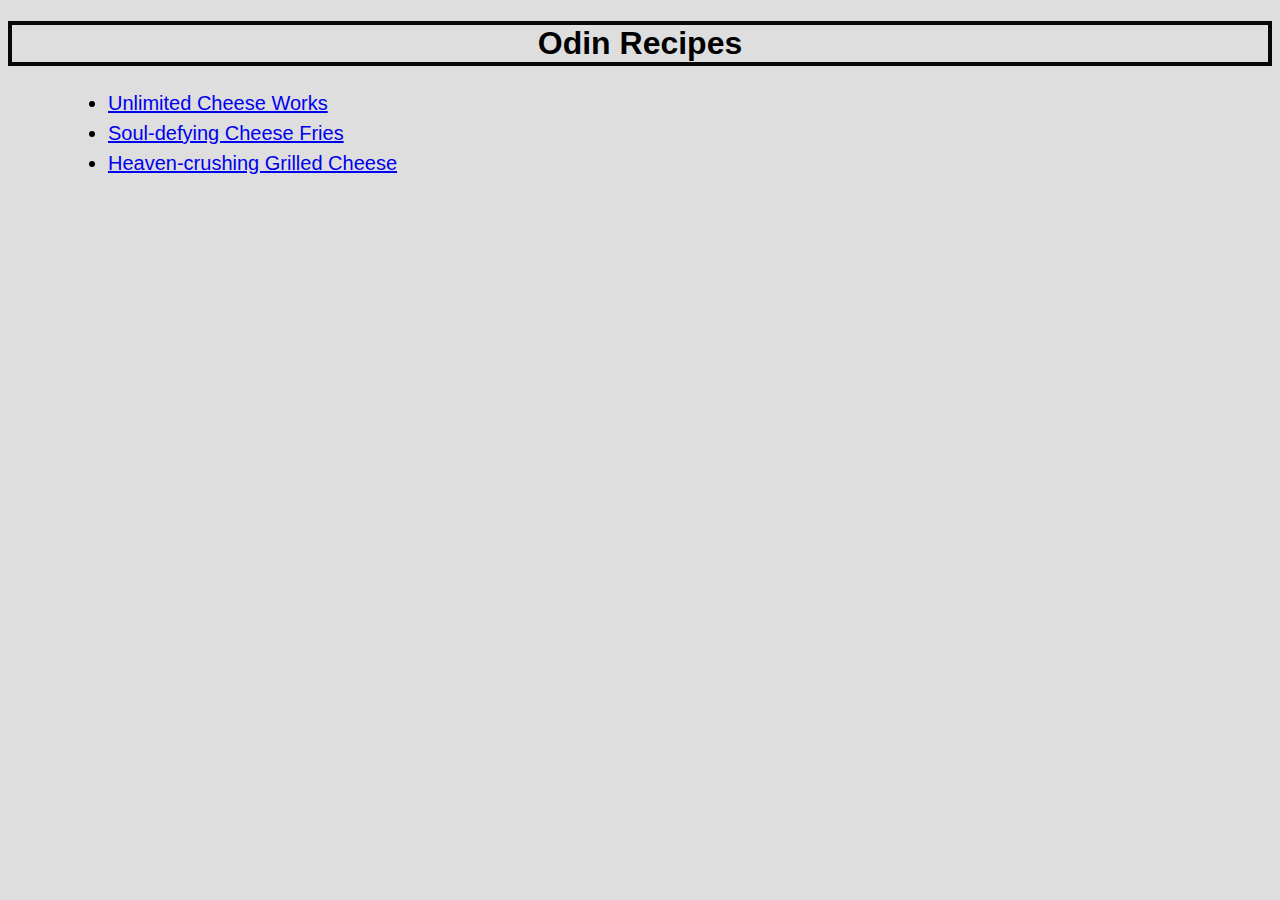
<file: index.html>
<!DOCTYPE html>
<html lang="en">
<head>
    <meta charset="UTF-8">
    <meta http-equiv="X-UA-Compatible" content="IE=edge">
    <meta name="viewport" content="width=device-width, initial-scale=1.0">
    <title>Roy's Recipes</title>
    <link rel='stylesheet' href='styles.css'>
    
</head>
<body>
    <h1>Odin Recipes</h1>
    <ul>
        <li><a href='recipes/macncheese.html'>Unlimited Cheese Works</a></li>
        <li><a href="recipes/cheesefries.html">Soul-defying Cheese Fries</a></li>
        <li><a href="recipes/grilledcheese.html">Heaven-crushing Grilled Cheese</a></li>
      </ul>
</body>
</html>
</file>
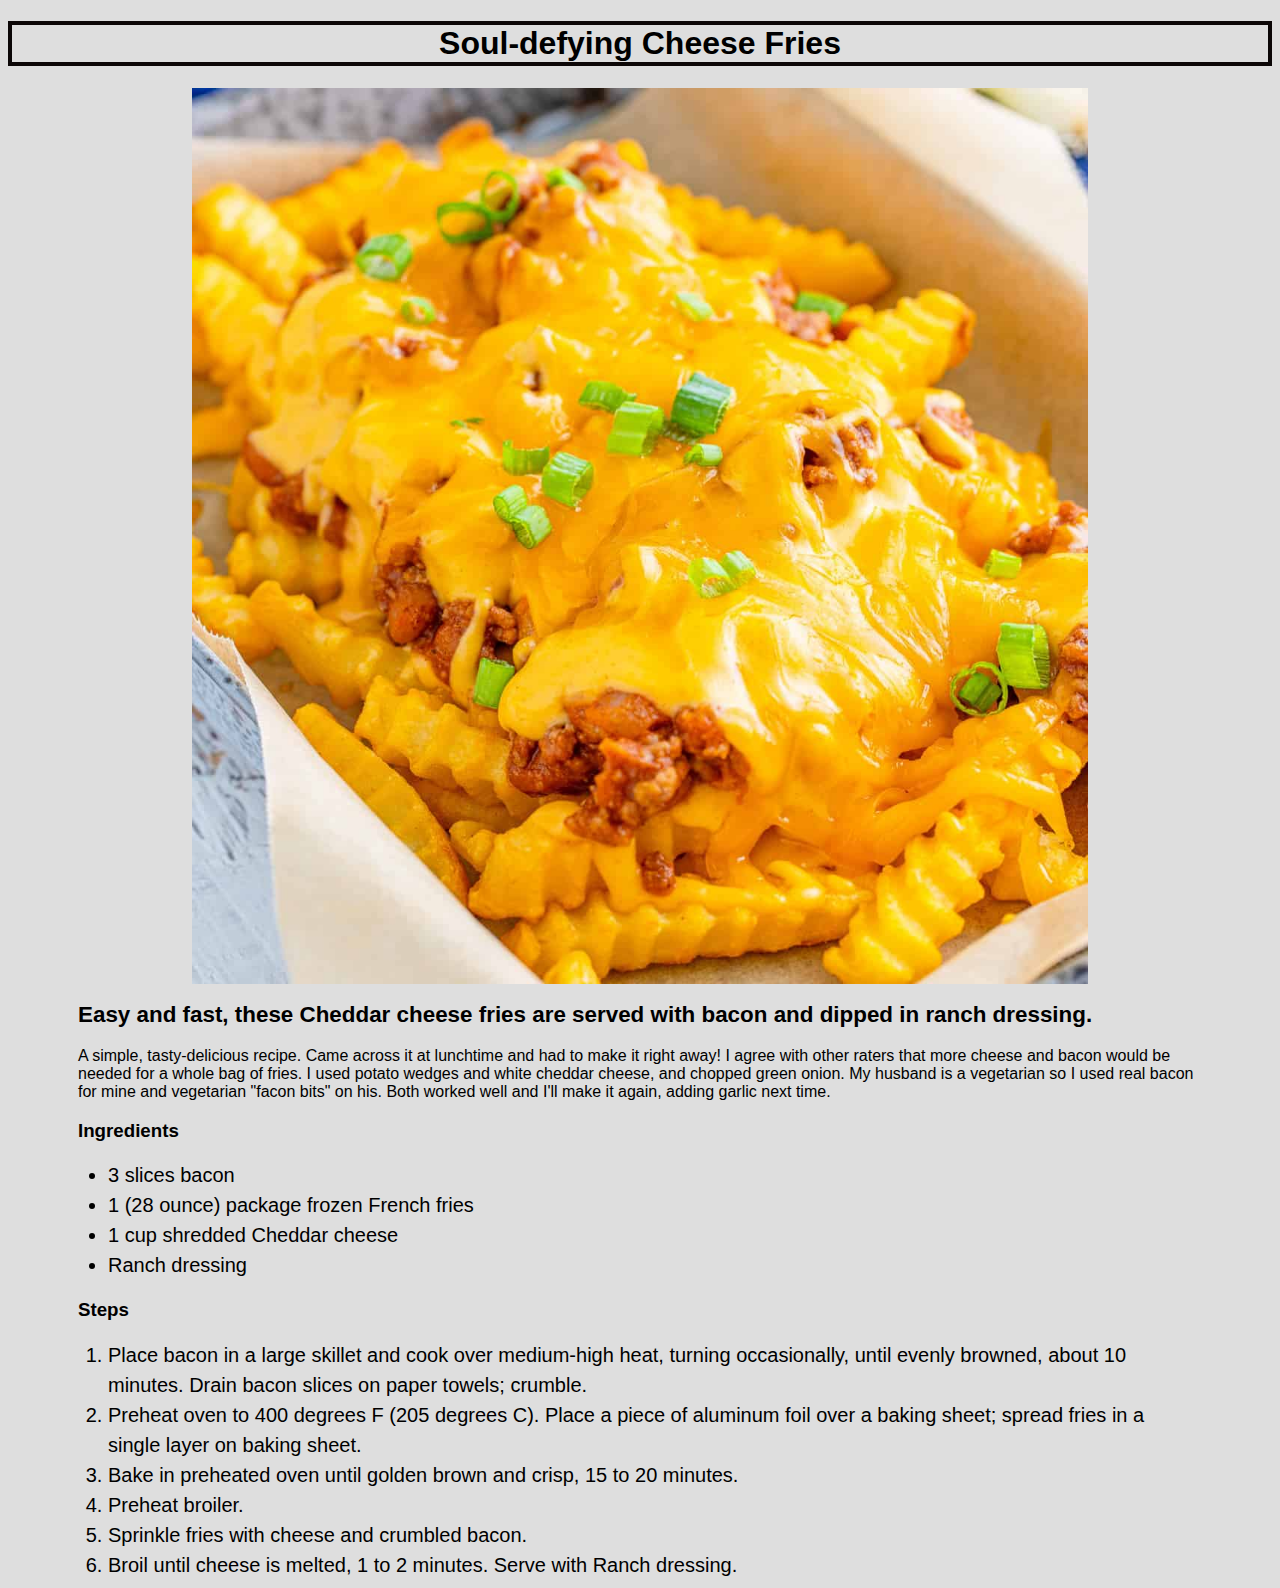
<file: recipes/cheesefries.html>
<!DOCTYPE html>
<html lang="en">
<head>
    <meta charset="UTF-8">
    <meta http-equiv="X-UA-Compatible" content="IE=edge">
    <meta name="viewport" content="width=device-width, initial-scale=1.0">
    <link rel="stylesheet" href="../styles.css">
    <title>Soul-defying Cheese Fries</title>
</head>
<body>
    <h1>Soul-defying Cheese Fries</h1>
    <img src='../images/cheesefries.jpg' alt="Cheese Fries" width='500'>
    <h2>Easy and fast, these Cheddar cheese fries are served with bacon and dipped in ranch dressing.</h2>
    <p>A simple, tasty-delicious recipe. Came across it at lunchtime and had to make it right away! I agree with other raters that more cheese and bacon would be needed for a whole bag of fries. I used potato wedges and white cheddar cheese, and chopped green onion. My husband is a vegetarian so I used real bacon for mine and vegetarian "facon bits" on his. Both worked well and I'll make it again, adding garlic next time.</p>
    <h3>Ingredients</h3>
    <ul>
        <li>3 slices bacon</li>
        <li>1 (28 ounce) package frozen French fries</li>
        <li>1 cup shredded Cheddar cheese</li>
        <li>Ranch dressing</li>
    </ul>

    <h3>Steps</h3>
    <ol>
        <li>Place bacon in a large skillet and cook over medium-high heat, turning occasionally, until evenly browned, about 10 minutes. Drain bacon slices on paper towels; crumble.</li>
        <li>Preheat oven to 400 degrees F (205 degrees C). Place a piece of aluminum foil over a baking sheet; spread fries in a single layer on baking sheet.</li>
        <li>Bake in preheated oven until golden brown and crisp, 15 to 20 minutes.</li>
        <li>Preheat broiler.</li>
        <li>Sprinkle fries with cheese and crumbled bacon.</li>
        <li>Broil until cheese is melted, 1 to 2 minutes. Serve with Ranch dressing.</li>
    </ol>
</body>
</html>
</file>
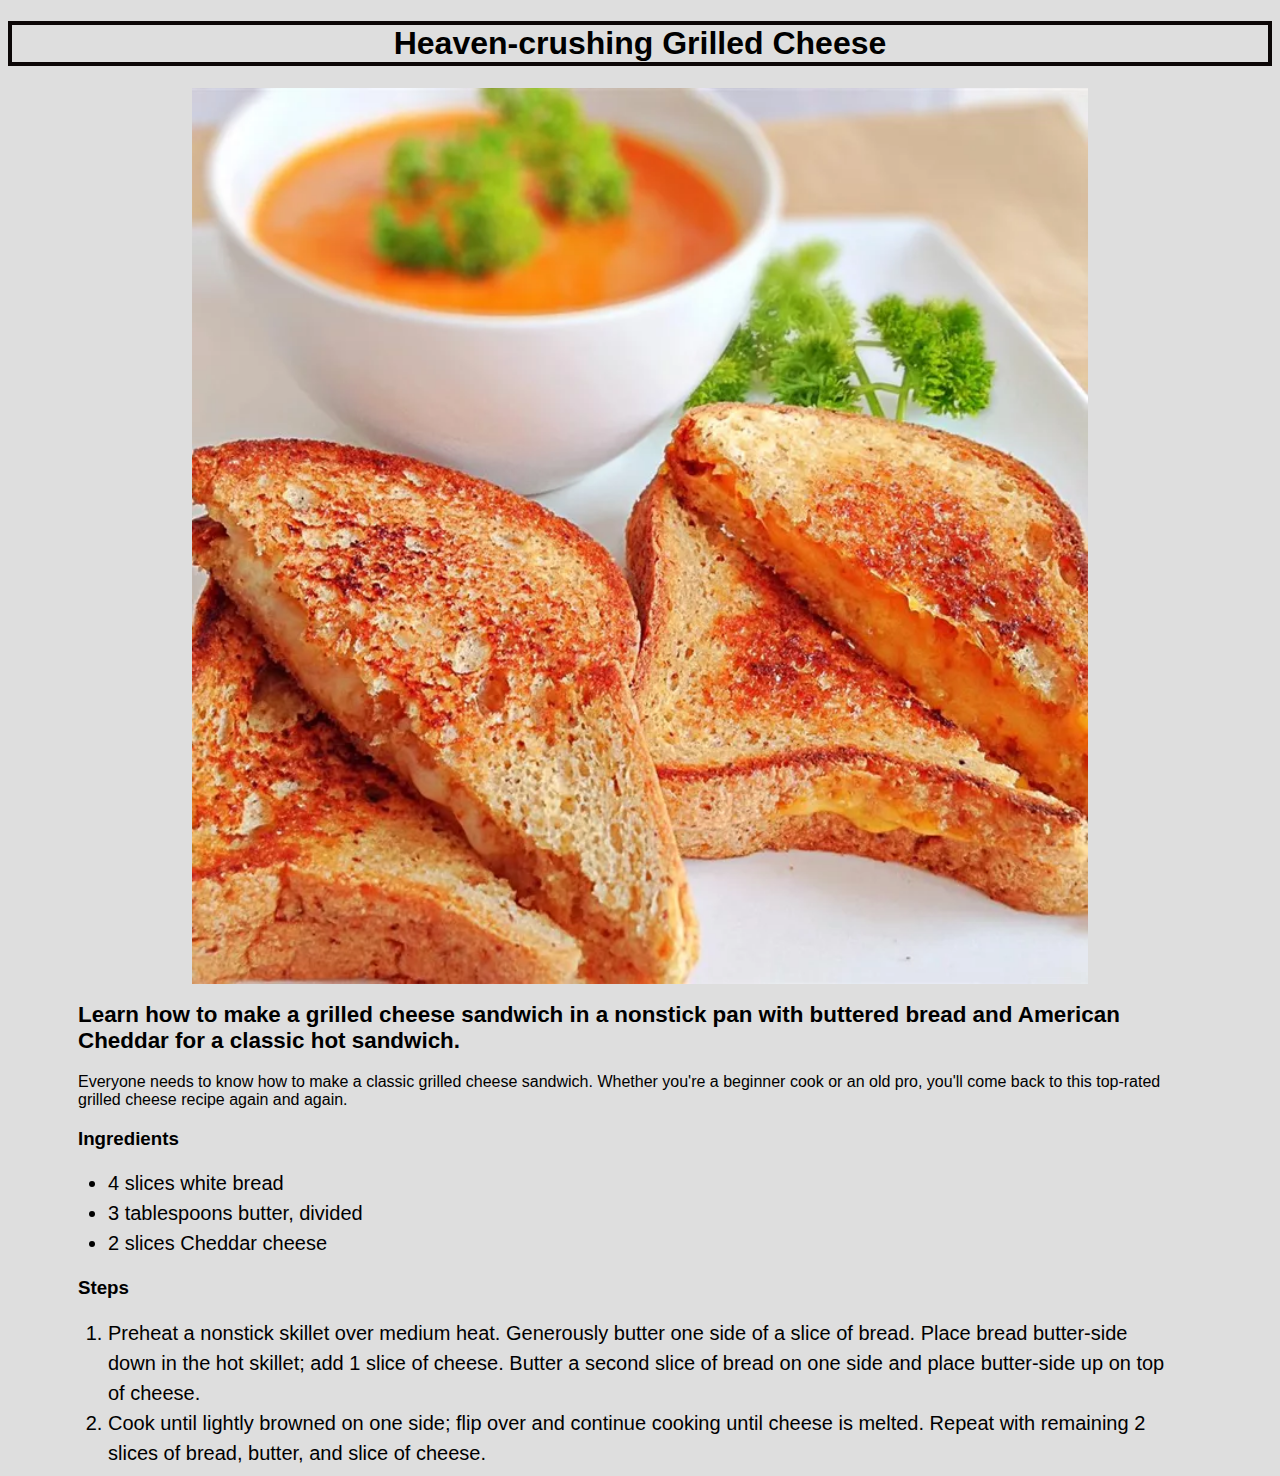
<file: recipes/grilledcheese.html>
<!DOCTYPE html>
<html lang="en">
<head>
    <meta charset="UTF-8">
    <meta http-equiv="X-UA-Compatible" content="IE=edge">
    <meta name="viewport" content="width=device-width, initial-scale=1.0">
    <link rel="stylesheet" href="../styles.css">
    <title>Heaven-crushing Grilled Cheese</title>
</head>
<body>
    <h1>Heaven-crushing Grilled Cheese</h1>
    <img src='../images/grilledcheese.jpg' alt='Grilled Cheese Sandwich' width='500'>
    <h2>Learn how to make a grilled cheese sandwich in a nonstick pan with buttered bread and American Cheddar for a classic hot sandwich.</h2>
    <p>Everyone needs to know how to make a classic grilled cheese sandwich. Whether you're a beginner cook or an old pro, you'll come back to this top-rated grilled cheese recipe again and again.</p>
    <h3>Ingredients</h3>
    <ul>
        <li>4 slices white bread</li>
        <li>3 tablespoons butter, divided</li>
        <li>2 slices Cheddar cheese</li>
    </ul>

    <h3>Steps</h3>
    <ol>
        <li>Preheat a nonstick skillet over medium heat. Generously butter one side of a slice of bread. Place bread butter-side down in the hot skillet; add 1 slice of cheese. Butter a second slice of bread on one side and place butter-side up on top of cheese.</li>
        <li>Cook until lightly browned on one side; flip over and continue cooking until cheese is melted. Repeat with remaining 2 slices of bread, butter, and slice of cheese.</li>
    </ol>
</body>
</html>
</file>
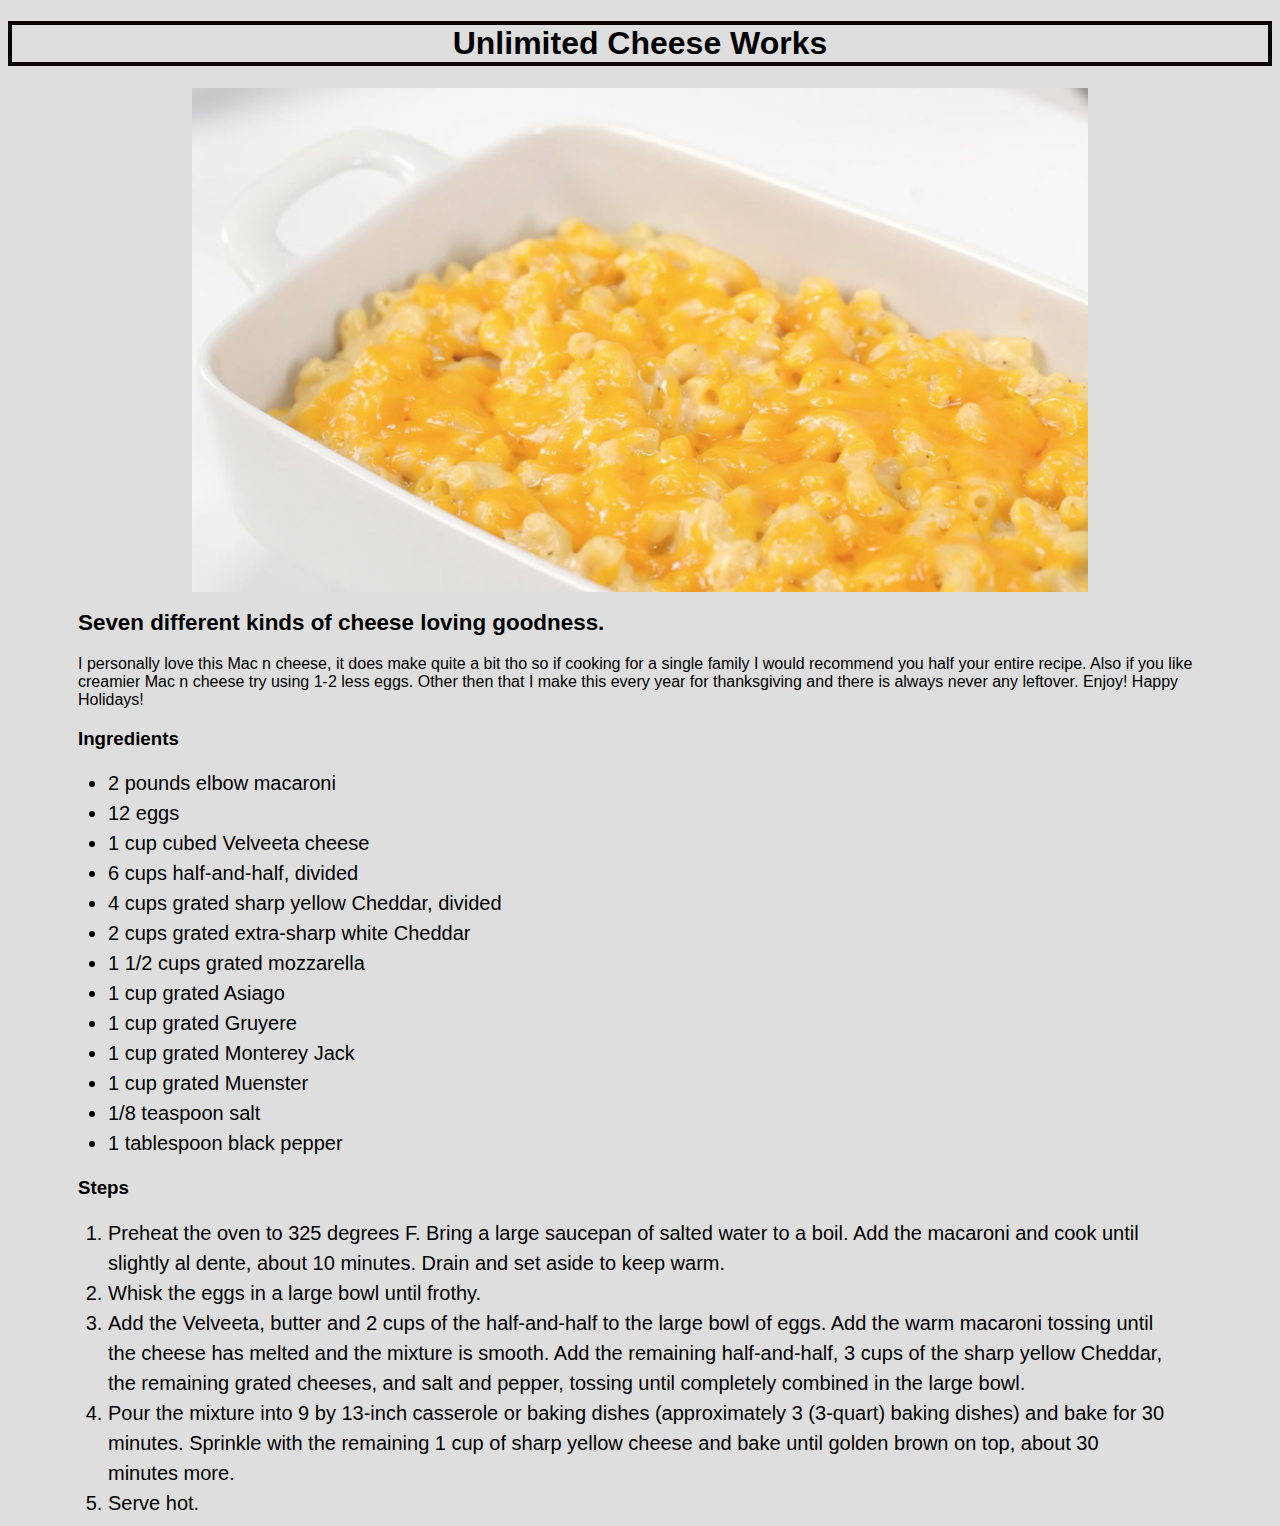
<file: recipes/macncheese.html>
<!DOCTYPE html>
<html lang="en">
<head>
    <meta charset="UTF-8">
    <meta http-equiv="X-UA-Compatible" content="IE=edge">
    <meta name="viewport" content="width=device-width, initial-scale=1.0">
    <link rel="stylesheet" href="../styles.css">
    <title>Unlimited Cheese Works</title>
</head>
<body>
    <h1>Unlimited Cheese Works</h1>
    <img src='../images/macncheese.jpg' alt="Mac n' Cheese" width='500'>
    <h2>Seven different kinds of cheese loving goodness.</h2>
    <p>I personally love this Mac n cheese, it does make quite a bit tho so if cooking for a single family I would recommend you half your entire recipe. Also if you like creamier Mac n cheese try using 1-2 less eggs. Other then that I make this every year for thanksgiving and there is always never any leftover. Enjoy! Happy Holidays! </p>
    <h3>Ingredients</h3>
    <ul>
        <li>2 pounds elbow macaroni</li>
        <li>12 eggs</li>
        <li>1 cup cubed Velveeta cheese</li>
        <li>6 cups half-and-half, divided</li>
        <li>4 cups grated sharp yellow Cheddar, divided</li>
        <li>2 cups grated extra-sharp white Cheddar</li>
        <li>1 1/2 cups grated mozzarella</li>
        <li>1 cup grated Asiago</li>
        <li>1 cup grated Gruyere</li>
        <li>1 cup grated Monterey Jack</li>
        <li>1 cup grated Muenster</li>
        <li>1/8 teaspoon salt</li>
        <li>1 tablespoon black pepper</li>
    </ul>

    <h3>Steps</h3>
    <ol>
        <li>Preheat the oven to 325 degrees F. Bring a large saucepan of salted water to a boil. Add the macaroni and cook until slightly al dente, about 10 minutes. Drain and set aside to keep warm.</li>
        <li>Whisk the eggs in a large bowl until frothy.</li>
        <li>Add the Velveeta, butter and 2 cups of the half-and-half to the large bowl of eggs. Add the warm macaroni tossing until the cheese has melted and the mixture is smooth. Add the remaining half-and-half, 3 cups of the sharp yellow Cheddar, the remaining grated cheeses, and salt and pepper, tossing until completely combined in the large bowl.</li>
        <li>Pour the mixture into 9 by 13-inch casserole or baking dishes (approximately 3 (3-quart) baking dishes) and bake for 30 minutes. Sprinkle with the remaining 1 cup of sharp yellow cheese and bake until golden brown on top, about 30 minutes more.</li>
        <li>Serve hot.</li>
    </ol>
</body>
</html>
</file>
<file: styles.css>
* {
    font-family: Verdana, "Geneva", Tahoma, sans-serif;
    box-sizing: border-box;
    background-color: rgb(222, 222, 222);
}

img {
    display: block;
    height: auto;
    width: 70vw;
    margin-left: auto;
    margin-right: auto;
}

h1 {
    font-weight: bold;
    font-size: 2em;
    text-align: center;
    padding: 4px, 0, 4px, 0;
    border-style: solid;
    border-width: 4px;
    border-color: rgb(12, 7, 7);

}

li {
    font-size: 1.25rem;
    line-height: 1.5;
    margin: 0;
}

ol {
    font-size: 1.25rem;
    line-height: 1.5;
    margin: 0;
}

p {
    display: block;
    font-size: 1rem;
}

h2 {
    font-size: 1.4rem;
    font-weight: bold;
}
h2, h3, p {
    padding: 0 70px 0 70px;
}

ol, ul {
    padding: 0 100px 0 100px;
}
</file>
